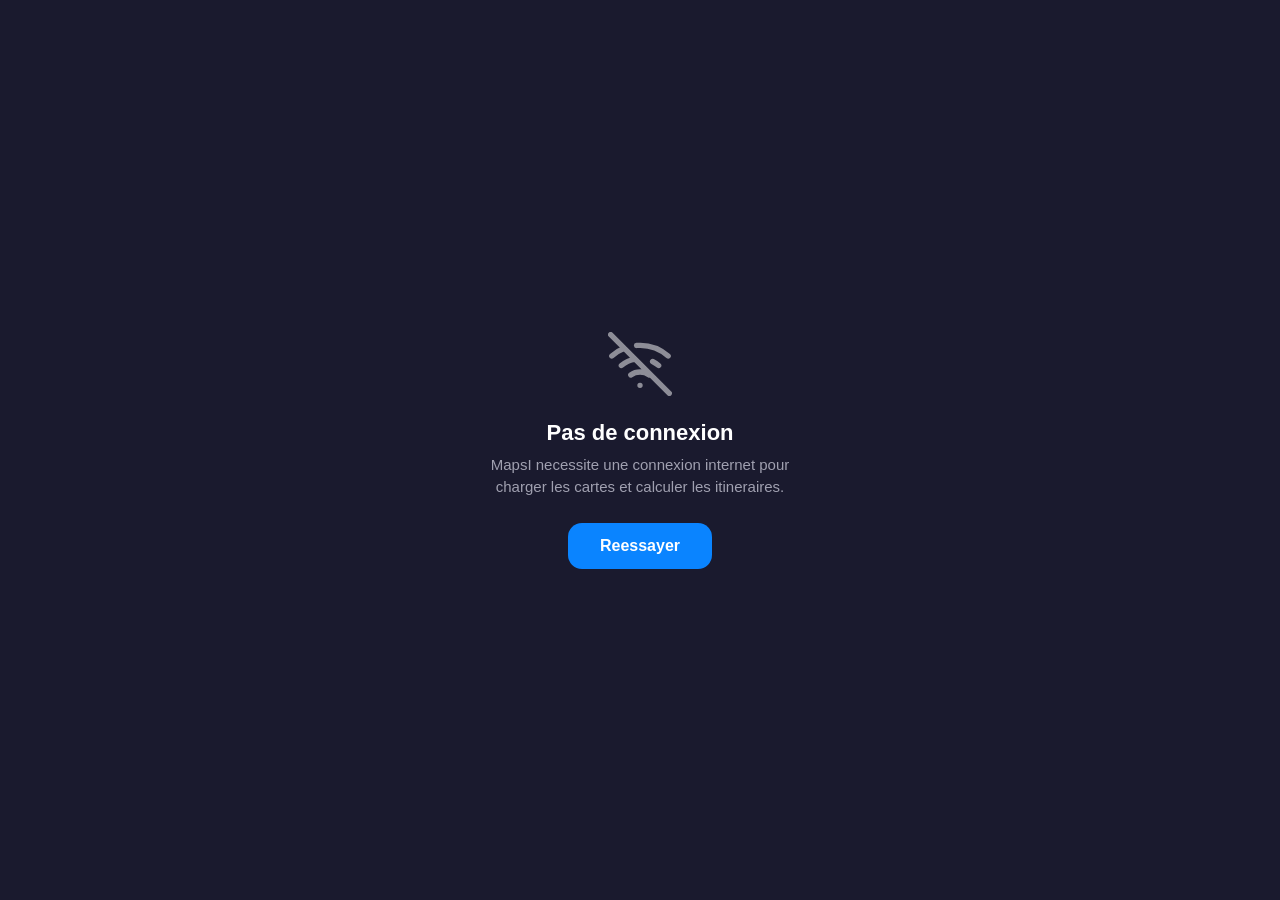
<file: docs/offline.html>
<!DOCTYPE html>
<html lang="fr">
<head>
    <meta charset="utf-8">
    <meta name="viewport" content="width=device-width, initial-scale=1.0, viewport-fit=cover">
    <meta name="theme-color" content="#1a1a2e">
    <title>MapsI - Hors ligne</title>
    <style>
        * { margin: 0; padding: 0; box-sizing: border-box; }
        body {
            font-family: -apple-system, BlinkMacSystemFont, 'SF Pro Display', sans-serif;
            background: #1a1a2e;
            color: #fff;
            display: flex;
            flex-direction: column;
            align-items: center;
            justify-content: center;
            min-height: 100vh;
            padding: 20px;
            text-align: center;
        }
        svg { margin-bottom: 24px; opacity: 0.5; }
        h1 { font-size: 22px; font-weight: 600; margin-bottom: 8px; }
        p { font-size: 15px; color: #a0a0b0; line-height: 1.5; max-width: 300px; }
        button {
            margin-top: 24px;
            padding: 14px 32px;
            border: none;
            border-radius: 14px;
            background: #0a84ff;
            color: #fff;
            font-size: 16px;
            font-weight: 600;
            font-family: inherit;
            cursor: pointer;
        }
    </style>
</head>
<body>
    <svg viewBox="0 0 24 24" width="64" height="64">
        <path d="M1 1l22 22M16.72 11.06A10.94 10.94 0 0119 12.55M5 12.55a10.94 10.94 0 015.17-2.39M10.71 5.05A16 16 0 0122.56 9M1.42 9a15.91 15.91 0 014.7-2.88M8.53 16.11a6 6 0 016.95 0M12 20h.01" fill="none" stroke="currentColor" stroke-width="2" stroke-linecap="round" stroke-linejoin="round"/>
    </svg>
    <h1>Pas de connexion</h1>
    <p>MapsI necessite une connexion internet pour charger les cartes et calculer les itineraires.</p>
    <button onclick="location.reload()">Reessayer</button>
</body>
</html>
</file>
